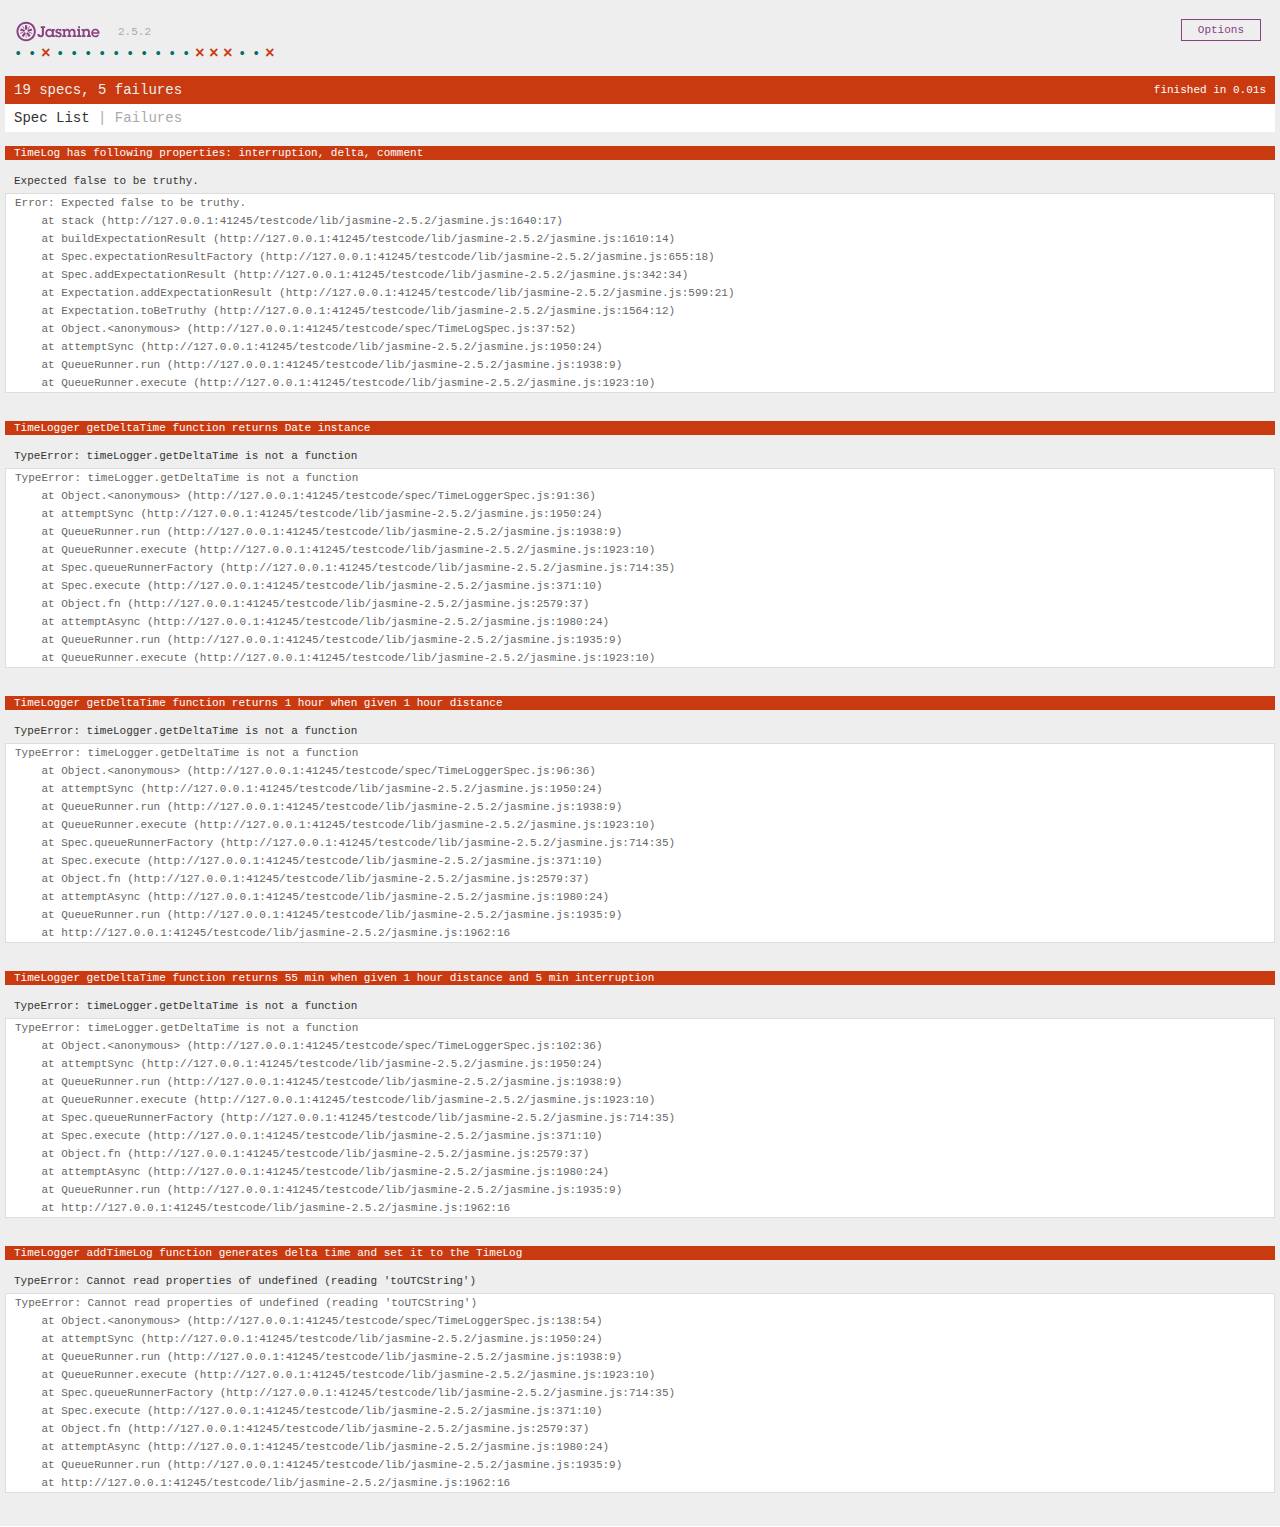
<file: testcode/SpecRunner.html>
<!DOCTYPE html>
<html>
<head>
  <meta charset="utf-8">
  <title>Jasmine Spec Runner v2.5.2</title>

  <link rel="shortcut icon" type="image/png" href="lib/jasmine-2.5.2/jasmine_favicon.png">
  <link rel="stylesheet" href="lib/jasmine-2.5.2/jasmine.css">

  <script src="lib/jasmine-2.5.2/jasmine.js"></script>
  <script src="lib/jasmine-2.5.2/jasmine-html.js"></script>
  <script src="lib/jasmine-2.5.2/boot.js"></script>

  <!-- include source files here... -->
  <script src="../src/time-log.js"></script>
  <script src="../src/time-logger.js"></script>

  <!-- include spec files here... -->
  <script src="spec/TimeLogSpec.js"></script>
  <script src="spec/TimeLoggerSpec.js"></script>

</head>

<body>
</body>
</html>
</file>
<file: testcode/lib/jasmine-2.5.2/jasmine.css>
body { overflow-y: scroll; }

.jasmine_html-reporter { background-color: #eee; padding: 5px; margin: -8px; font-size: 11px; font-family: Monaco, "Lucida Console", monospace; line-height: 14px; color: #333; }
.jasmine_html-reporter a { text-decoration: none; }
.jasmine_html-reporter a:hover { text-decoration: underline; }
.jasmine_html-reporter p, .jasmine_html-reporter h1, .jasmine_html-reporter h2, .jasmine_html-reporter h3, .jasmine_html-reporter h4, .jasmine_html-reporter h5, .jasmine_html-reporter h6 { margin: 0; line-height: 14px; }
.jasmine_html-reporter .jasmine-banner, .jasmine_html-reporter .jasmine-symbol-summary, .jasmine_html-reporter .jasmine-summary, .jasmine_html-reporter .jasmine-result-message, .jasmine_html-reporter .jasmine-spec .jasmine-description, .jasmine_html-reporter .jasmine-spec-detail .jasmine-description, .jasmine_html-reporter .jasmine-alert .jasmine-bar, .jasmine_html-reporter .jasmine-stack-trace { padding-left: 9px; padding-right: 9px; }
.jasmine_html-reporter .jasmine-banner { position: relative; }
.jasmine_html-reporter .jasmine-banner .jasmine-title { background: url('[data-uri]') no-repeat; background: url('[data-uri]') no-repeat, none; -moz-background-size: 100%; -o-background-size: 100%; -webkit-background-size: 100%; background-size: 100%; display: block; float: left; width: 90px; height: 25px; }
.jasmine_html-reporter .jasmine-banner .jasmine-version { margin-left: 14px; position: relative; top: 6px; }
.jasmine_html-reporter #jasmine_content { position: fixed; right: 100%; }
.jasmine_html-reporter .jasmine-version { color: #aaa; }
.jasmine_html-reporter .jasmine-banner { margin-top: 14px; }
.jasmine_html-reporter .jasmine-duration { color: #fff; float: right; line-height: 28px; padding-right: 9px; }
.jasmine_html-reporter .jasmine-symbol-summary { overflow: hidden; *zoom: 1; margin: 14px 0; }
.jasmine_html-reporter .jasmine-symbol-summary li { display: inline-block; height: 10px; width: 14px; font-size: 16px; }
.jasmine_html-reporter .jasmine-symbol-summary li.jasmine-passed { font-size: 14px; }
.jasmine_html-reporter .jasmine-symbol-summary li.jasmine-passed:before { color: #007069; content: "\02022"; }
.jasmine_html-reporter .jasmine-symbol-summary li.jasmine-failed { line-height: 9px; }
.jasmine_html-reporter .jasmine-symbol-summary li.jasmine-failed:before { color: #ca3a11; content: "\d7"; font-weight: bold; margin-left: -1px; }
.jasmine_html-reporter .jasmine-symbol-summary li.jasmine-disabled { font-size: 14px; }
.jasmine_html-reporter .jasmine-symbol-summary li.jasmine-disabled:before { color: #bababa; content: "\02022"; }
.jasmine_html-reporter .jasmine-symbol-summary li.jasmine-pending { line-height: 17px; }
.jasmine_html-reporter .jasmine-symbol-summary li.jasmine-pending:before { color: #ba9d37; content: "*"; }
.jasmine_html-reporter .jasmine-symbol-summary li.jasmine-empty { font-size: 14px; }
.jasmine_html-reporter .jasmine-symbol-summary li.jasmine-empty:before { color: #ba9d37; content: "\02022"; }
.jasmine_html-reporter .jasmine-run-options { float: right; margin-right: 5px; border: 1px solid #8a4182; color: #8a4182; position: relative; line-height: 20px; }
.jasmine_html-reporter .jasmine-run-options .jasmine-trigger { cursor: pointer; padding: 8px 16px; }
.jasmine_html-reporter .jasmine-run-options .jasmine-payload { position: absolute; display: none; right: -1px; border: 1px solid #8a4182; background-color: #eee; white-space: nowrap; padding: 4px 8px; }
.jasmine_html-reporter .jasmine-run-options .jasmine-payload.jasmine-open { display: block; }
.jasmine_html-reporter .jasmine-bar { line-height: 28px; font-size: 14px; display: block; color: #eee; }
.jasmine_html-reporter .jasmine-bar.jasmine-failed { background-color: #ca3a11; }
.jasmine_html-reporter .jasmine-bar.jasmine-passed { background-color: #007069; }
.jasmine_html-reporter .jasmine-bar.jasmine-skipped { background-color: #bababa; }
.jasmine_html-reporter .jasmine-bar.jasmine-errored { background-color: #ca3a11; }
.jasmine_html-reporter .jasmine-bar.jasmine-menu { background-color: #fff; color: #aaa; }
.jasmine_html-reporter .jasmine-bar.jasmine-menu a { color: #333; }
.jasmine_html-reporter .jasmine-bar a { color: white; }
.jasmine_html-reporter.jasmine-spec-list .jasmine-bar.jasmine-menu.jasmine-failure-list, .jasmine_html-reporter.jasmine-spec-list .jasmine-results .jasmine-failures { display: none; }
.jasmine_html-reporter.jasmine-failure-list .jasmine-bar.jasmine-menu.jasmine-spec-list, .jasmine_html-reporter.jasmine-failure-list .jasmine-summary { display: none; }
.jasmine_html-reporter .jasmine-results { margin-top: 14px; }
.jasmine_html-reporter .jasmine-summary { margin-top: 14px; }
.jasmine_html-reporter .jasmine-summary ul { list-style-type: none; margin-left: 14px; padding-top: 0; padding-left: 0; }
.jasmine_html-reporter .jasmine-summary ul.jasmine-suite { margin-top: 7px; margin-bottom: 7px; }
.jasmine_html-reporter .jasmine-summary li.jasmine-passed a { color: #007069; }
.jasmine_html-reporter .jasmine-summary li.jasmine-failed a { color: #ca3a11; }
.jasmine_html-reporter .jasmine-summary li.jasmine-empty a { color: #ba9d37; }
.jasmine_html-reporter .jasmine-summary li.jasmine-pending a { color: #ba9d37; }
.jasmine_html-reporter .jasmine-summary li.jasmine-disabled a { color: #bababa; }
.jasmine_html-reporter .jasmine-description + .jasmine-suite { margin-top: 0; }
.jasmine_html-reporter .jasmine-suite { margin-top: 14px; }
.jasmine_html-reporter .jasmine-suite a { color: #333; }
.jasmine_html-reporter .jasmine-failures .jasmine-spec-detail { margin-bottom: 28px; }
.jasmine_html-reporter .jasmine-failures .jasmine-spec-detail .jasmine-description { background-color: #ca3a11; }
.jasmine_html-reporter .jasmine-failures .jasmine-spec-detail .jasmine-description a { color: white; }
.jasmine_html-reporter .jasmine-result-message { padding-top: 14px; color: #333; white-space: pre; }
.jasmine_html-reporter .jasmine-result-message span.jasmine-result { display: block; }
.jasmine_html-reporter .jasmine-stack-trace { margin: 5px 0 0 0; max-height: 224px; overflow: auto; line-height: 18px; color: #666; border: 1px solid #ddd; background: white; white-space: pre; }
</file>
